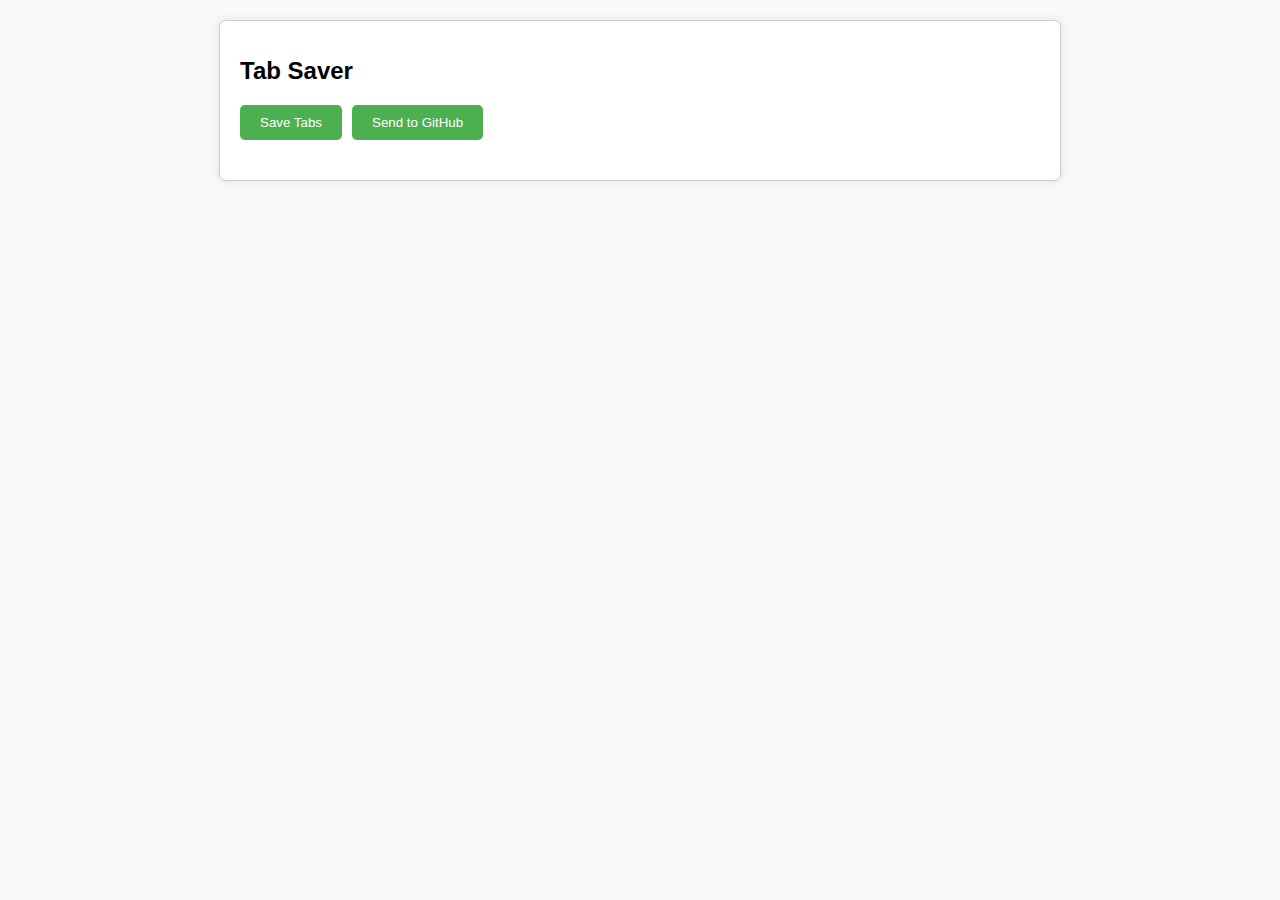
<file: old/tabs/tab-saver.html>
<!DOCTYPE html>
<html lang="en">
<head>
  <meta charset="UTF-8">
  <meta name="viewport" content="width=device-width, initial-scale=1.0">
  <title>Tab Saver</title>
  <link rel="stylesheet" href="tab-saver.css">
</head>
<body>
  <div class="main-container">
    <h1>Tab Saver</h1>
    <div class="button-container">
      <button id="save-tabs" class="action-button">Save Tabs</button>
      <button id="send-to-github" class="action-button">Send to GitHub</button>
    </div>
    <div id="tabs-list"></div>
  </div>
  <script src="tab-saver.js"></script>
</body>
</html>
</file>
<file: old/tabs/tab-saver.css>
body {
  font-family: Arial, Helvetica, sans-serif;
  margin: 0;
  padding: 20px;
  background-color: #f9f9f9;
}

.main-container {
  max-width: 800px;
  margin: 0 auto;
  background-color: white;
  padding: 20px;
  border: 1px solid #ccc;
  border-radius: 7px;
  box-shadow: 0 0 10px rgba(0, 0, 0, 0.1);
}

h1 {
  font-size: 24px;
  margin-bottom: 20px;
}

.button-container {
  display: flex;
  gap: 10px;
  margin-bottom: 20px;
}

.action-button {
  padding: 10px 20px;
  background-color: #4CAF50;
  color: white;
  border: none;
  border-radius: 5px;
  cursor: pointer;
}

.action-button:hover {
  background-color: #45a049;
}

#tabs-list {
  margin-top: 20px;
}

.tab-item {
  padding: 10px;
  border: 1px solid #ccc;
  border-radius: 5px;
  margin-bottom: 10px;
  background-color: #f9f9f9;
}

.tab-item a {
  color: #0078d7;
  text-decoration: none;
}

.tab-item a:hover {
  text-decoration: underline;
}
</file>
